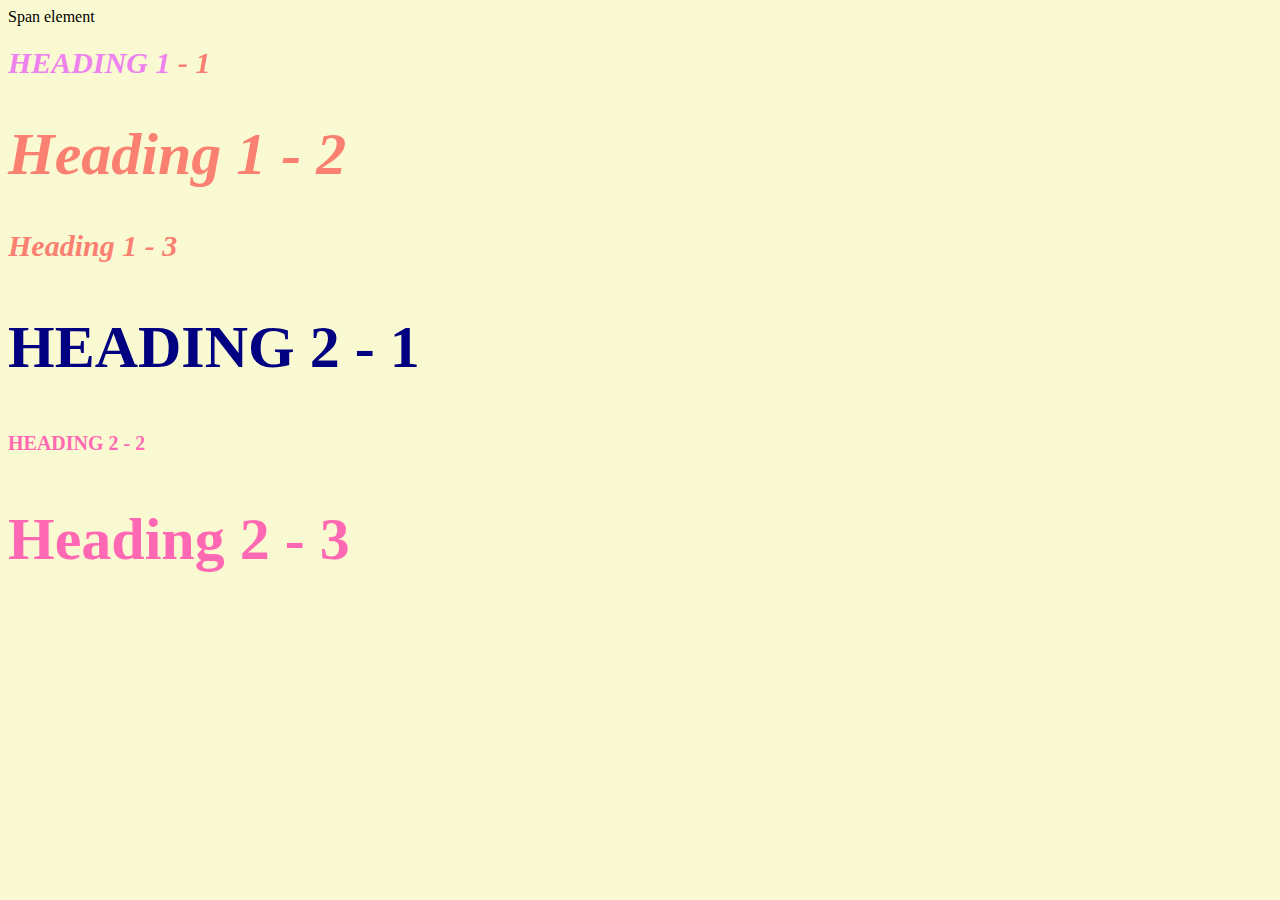
<file: style-test.html>
<!DOCTYPE html>
<html>
<head>
	<title>Style test</title>
	<link rel="stylesheet" type="text/css" href="css/test.css">	
</head>
<body>
    <span>Span element</span>
	<h1 class="uppercase"><span>Heading 1</span> - 1</h1>
	<h1 class="big">Heading 1 - 2</h1>
	<h1>Heading 1 - 3</h1>
	<h2 class="big uppercase">Heading 2 - 1</h2>
	<h2 class="uppercase">Heading 2 - 2</h2>
	<h2 class="big">Heading 2 - 3</h2>

</body>
</html>
</file>
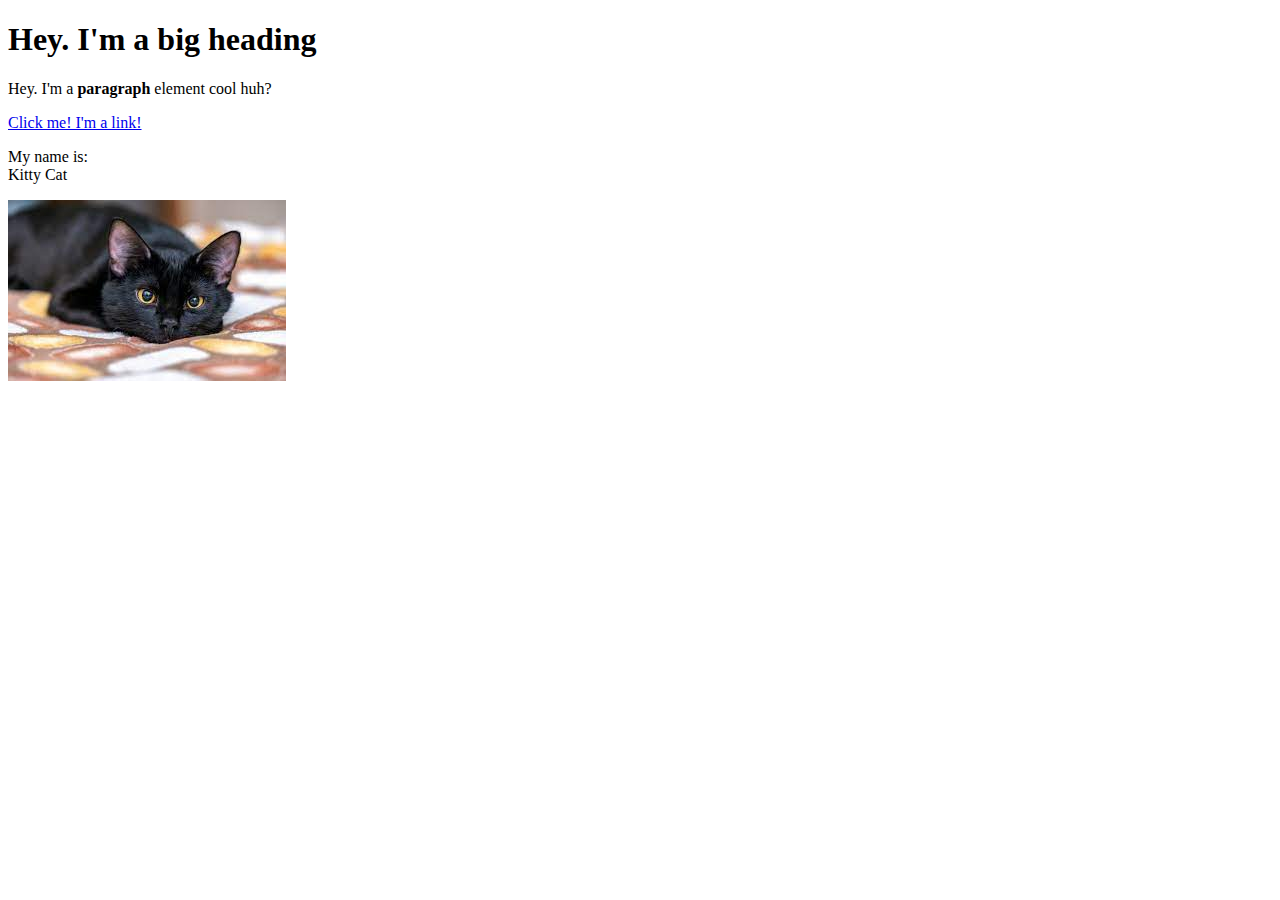
<file: testies.html>
<!DOCTYPE html>
<html>
<head>
	<title>Test page</title>
</head>
<body>
	<h1>Hey. I'm a big heading</h1>
	<p>Hey. I'm a <b>paragraph</b> element cool huh?</p>
	<a href="htttps://google.com" target="_blank" title="Let's go to Google!">Click me! I'm a link!</a>
	<p>My name is: <br>
	Kitty Cat</p>
	<img src="[data-uri]">
</body>
</html>
</file>
<file: css/test.css>
body{
	background-color: lightgoldenrodyellow;
}
h1{
	font-size: 30px;
	color: salmon;
	font-style: italic;
}
h2{
	font-size: 20px;
	color: hotpink;
}

.big{
	font-size: 60px;
}

.uppercase{
	text-transform: uppercase;
}

.big.uppercase{
	color: navy;
}

h1 span{
	color: violet;
}
</file>
